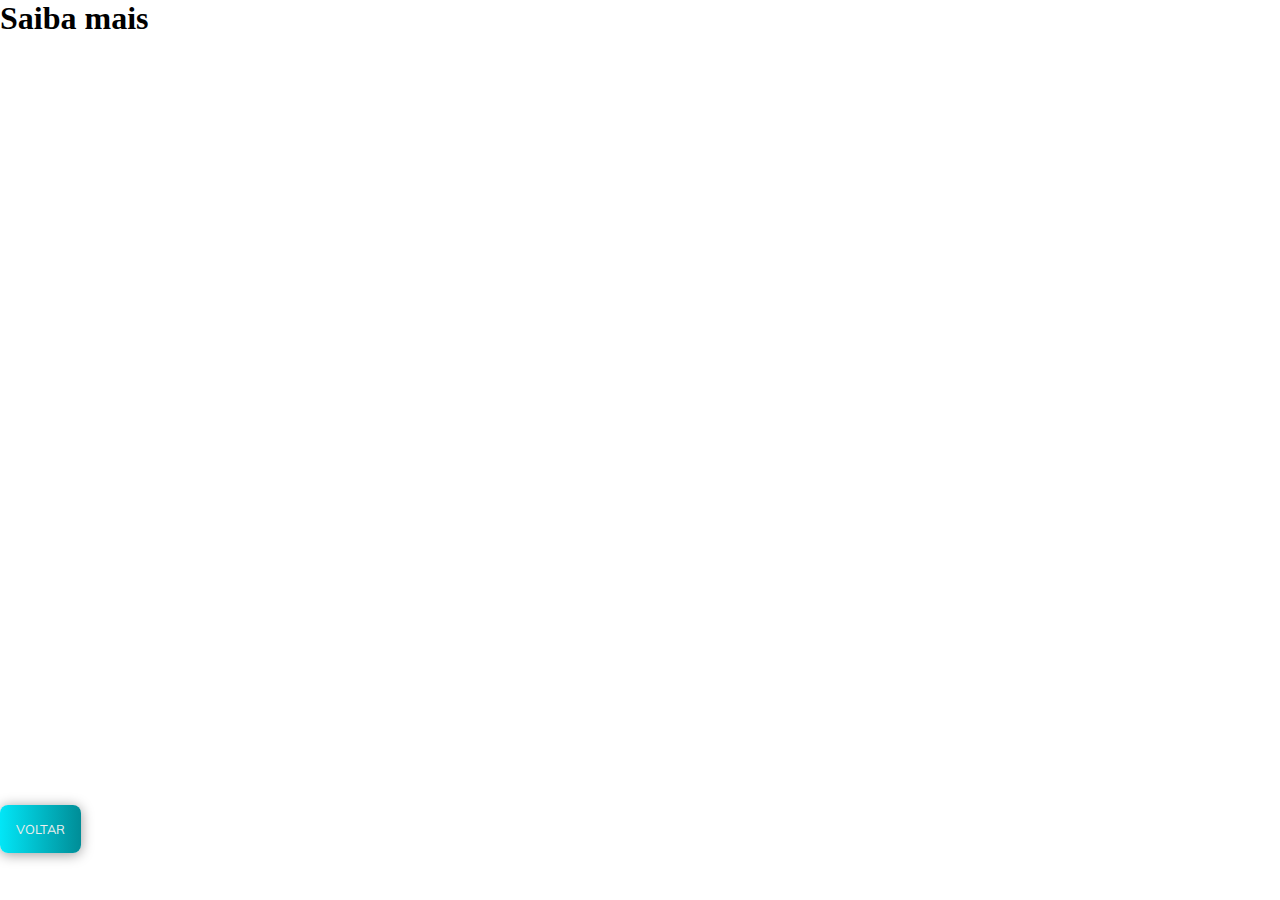
<file: 002.html>
<!DOCTYPE html>
<html lang="pt-br">
<head>
    <meta charset="UTF-8">
    <meta http-equiv="X-UA-Compatible" content="IE=edge">
    <meta name="viewport" content="width=device-width, initial-scale=1.0">
    <title>Document</title>
    <link rel="stylesheet" href="style.css">
</head>
<body>
    <h1>Saiba mais</h1>
    <a href="index.html"><button class="btn btn-orcamento">Voltar</button></a>
</body>
</html>
</file>
<file: style.css>
@import url('https://fonts.googleapis.com/css2?family=Baloo+Da+2:wght@400;500;600;700&family=Comfortaa:wght@700&family=Josefin+Slab:ital,wght@0,300;0,400;0,600;0,700;1,300;1,500;1,600&family=Mulish:ital,wght@0,200;0,300;0,500;1,200;1,300;1,400;1,500&family=Zen+Old+Mincho:wght@700&display=swap');

@import url("https://cdnjs.cloudflare.com/ajax/libs/font-awesome/6.0.0-beta2/css/all.min.css");

*{
    margin: 0;
    padding: 0;
    list-style: none;
    text-decoration: none;
    
    
    
}
:root{
    --font-primary: "Baloo Da 2", serif;
    --font-secundary: "Josefin Slab", serif;
    --font-action: "Mulish",serif;
}
html{
    scroll-behavior: smooth;
}
.hamburguer{
    
    width: 2rem;
    height: 2rem;
    position: fixed;
    z-index: 160;
    right: 2rem;
    top: 2rem;
    display: flex;
    flex-direction: column;
    justify-content: space-evenly;
    cursor: pointer;
}
.show-menu .hamburguer{
    right: 16rem;
}
.line{
    width: 100%;
    height: .1rem;
    background-color: white;
    box-shadow: 0.1rem 0.1rem 1px black;
    transition: transform 1s;

}
.show-menu #line1{
    transform: rotate(45deg) translate(.3rem, .3rem);
}
.show-menu #line2{
    opacity: 0;
    visibility: hidden;
}
.show-menu #line3{
    transform: rotate(-45deg) translate(.3rem, -.3rem);
}
.hamburguer span{
    position: absolute;
    left: 3rem;
    height: 2rem;
    width: 6rem;
    display: flex;
    justify-content: center;
    align-items: center;
    background-color: #03c8eb;
    color: white;
    font-family: var(--font-action);
    opacity: 0;
}
.hamburguer span::before{
    content: "";
    position: absolute;
    border-right: .5rem solid #03c8eb;
    border-top: .5rem solid transparent;
    border-left: .5rem solid transparent;
    border-bottom: .5rem solid transparent;
    left: -1rem;
}
.show-menu .hamburguer:hover span{
    opacity: 1;
}

header{
    width: 100%;
    height: 100vh;
    overflow: hidden; /*Desabilita a Possibilita do cabeçalho passe o tamanho da tela*/
    position: relative;
}
.img-wrapper{
    width: 100%;
    height: 100%;
    overflow: hidden;
    background-color: rgba(0,0,0,0.8);
}
.img-wrapper img{
    width: 100%;
    height: 100%;
    object-fit: cover;
    opacity: 0.5;
    animation: zoom 15s;
}
@keyframes zoom {
    0%{
        transform: scale(1.5);
    }
    100%{
        transform: scale(1);
    }
}
.banner{
    
    position: absolute;
    top: 30%;
    left: 15%;
}.banner h1{
    color: white;
    font-size: 3rem;
    font-family: var(--font-primary);
    font-weight: 200;
    text-shadow: .2rem .3rem 2px rgb(7, 7, 7);
    line-height: 3.5rem;
    margin-bottom: 2rem;
    opacity: 0;
    animation: moveBanner 2s 0.5s forwards;
}
.banner p{
    font-family: var(--font-secundary);
    color: white;
    font-size: 2rem;
    text-shadow: .2rem .2rem 2px rgb(7, 7, 7);
    margin-bottom: 2rem;
    opacity: 0;
    animation: moveBanner 2s 0.7s forwards;
}
.banner button{
    font-family: var(--font-action);
    color: white;
    letter-spacing: .1rem;
    text-transform: uppercase;  
    background: #02e6f7;  
    background: -webkit-linear-gradient(to right, #02e6f7, #008d97);  
    background: linear-gradient(to right, #02e6f7, #008d97); 
    padding: 1rem 3rem;
    border: none;
    border-radius: 5px;
    cursor: pointer;
    opacity: 0;
    animation: moveBanner 2s 0.9s forwards;
}
.banner button:hover{
    color: black;
    transition: 2s;
    
    
}
@keyframes moveBanner{
    0%{
        transform: translateY(10rem) rotateY(-30deg);
    }
    100%{
        transform: translateY(0) rotateY(0);
        opacity: 1;
    }

}
.sidebar{
    width: 20rem;
    height: 100vh;
    background-color: rgb(255, 255, 255);
    position: absolute;
   position: fixed;
    top: 0;
    right: -20rem;
    transition: all 1s;
    z-index: 150;
    
}
.show-menu .sidebar{
    right: 0;
    
}

.menu{
    position: absolute;
    top: 40%;
    left: 50%;
    transform: translate(-50%, -50%);
    
    

}
.menu-item{
   text-align: center; 
   margin-bottom: .5rem;
}
.menu-link{
    font-family: var(--font-action) ;
    font-size: 2rem;
    color: #555;
    transition: color 1s;
}
.menu-link:hover{
    color: #03c8eb ;

}
.social-media{
    position: absolute;
    bottom: 2rem;
    width: 100%;
    
    display: flex;
    justify-content: space-evenly;
}
.social-media i{
    background-color: #03c8eb;
    color: white;
    height: 2.5rem;
    width: 2.5rem;
    height: 2.5rem;
    font-size: 1.5rem;
    display: flex;
    justify-content: center;
    align-items: center;
    border-radius: 50%;
    transition: background-color 1s;

}
.social-media i:hover{
    background-color: #007185 ;
}
.sessao-conhecimentos{
    max-width: 2000px;
    min-width: 200px;
}
.conhecimentos{
    display: grid;
    grid-template-columns: repeat(16, 1fr);
    grid-template-rows: repeat(6, 6rem);
    row-gap: .5rem;
    overflow: hidden;
    max-width: 2000px;
    min-width: 200px;
}

.conhecimento:nth-child(1){
    grid-column: 4 / 7;
    grid-row: 1 / 3;
    overflow: hidden;
}
.conhecimento:nth-child(2){
    grid-column: 3 / 6;
    grid-row: 3 / 5;
    overflow: hidden;
}
.conhecimento:nth-child(3){
    grid-column: 4 / 7;
    grid-row: 5 / -1;
    overflow: hidden;
}
.conhecimento:nth-child(4){
    grid-column:11 / 14;
    grid-row: 1 / 3;
    overflow: hidden;
}
.conhecimento:nth-child(5){
    grid-column: 12 / 15;
    grid-row: 3 / 5;
    overflow: hidden;
}
.conhecimento:nth-child(6){
    grid-column: 11 /14;
    grid-row: 5 / -1;
    overflow: hidden;
}
.sessao-conhecimentos{
    background-color: #f5f5f5;
    min-width: 320px;
    max-height: 1000px;
    overflow: hidden;
    
}
.sessao-header{
    display: flex;
    align-items: center;
    justify-content: center;
}
.sessao-header h1{
    font-family: var(--font-primary);
    font-size: 3rem;
    color: #4b4b4b;
    border-bottom: solid 3px #03c8eb;
    margin-bottom: 1.5rem;
}
.conhecimento-header{
    display: flex;
    align-items: center;
    color: #4b4b4b;

}
.conhecimento-header i{ 
    font-size: 2.5rem;
}
.conhecimento-header h3{
    font-family: var(--font-secundary);
    font-size: 2rem;
    padding-left: 1rem;
}
.conhecimento-text{
    font-family: var(--font-secundary);
    margin-top: 1rem;
}
.conhecimentos-img-wrapper{
    grid-column: 7 /11;
    grid-row: 2 / 6;
    width: 100%;
    
}
.conhecimentos-img-wrapper img{
    object-fit: cover;
    width: 100%;
    
    
}
.sessao-projetos{
    position: relative;
    height: 100vh;
}
.projetos{
    display: flex;
    justify-content: space-evenly;
    position: relative;

}
.card{
    width: 20rem;
    height: 25rem;
    position: relative;
    
    
}
.card-img-wrapper{
    width: 100%;
    height: 100%;
    border-radius: .5rem;
    background-color: #262626;
    position:relative;
    
    
  
}
.card-img-wrapper img{
    object-fit: cover;
    width: 100%;
    height: 100%;
    border-radius: .5rem;
    opacity: .4;
    position: relative;
    
    
   
}
.card-info{
    
   position: absolute;
    bottom: 0;
    opacity: 0;
    visibility: hidden;
    padding: 1rem;
    text-shadow: 0.3 0.2rem 0.3rem rgba(0, 0, 0, .4);
    transition: all .3s;
   
}
.card-info h2{
    font-family: var(--font-primary);
    font-size: 2rem;
    font-weight: 500;
    color: #eee;
}
.card-info h3{
    font-family: var(--font-secundary);
    font-weight: bolder;
    color:  #ff4081;
    margin-bottom: 1.5rem;
}
.card-info p{
    font-family: var(--font-secundary);
    color: #eee;
    font-weight: 400;
    width: 80%;
    margin-bottom: 2rem;

}
.btn{
    background: #02e6f7;  
    background: -webkit-linear-gradient(to right, #02e6f7, #008d97);  
    background: linear-gradient(to right, #02e6f7, #008d97);
    font-family: var(--font-action);
    font-size: .8rem;
    color: #eee;
    border-radius: 0.5rem;
    border: none;
    box-shadow: 0 .1rem .8rem rgba(0, 0, 0, .4);
}
.card-info button{
    width: 8rem;
    height: 2.5rem;
   
}
.card:hover .card-info{
    bottom: 2rem;
    opacity: 1;
    visibility: visible;
    
    
}


.sessao-contato{
    margin-top: 1rem;
    width: 100%;
    height: 100vh;
    background-color: #272727 ;
    display: flex;
    align-items: center;
    justify-content: center;
}
.contato-wrapper{
    width: 60%;
    height: 30rem;
    display: flex;
    box-shadow: 3rem 1rem 4rem rgb(10, 10, 10);
}
.contato-left{
    width: 35%;
    background: linear-gradient(rgb(15, 15, 15, 0.6), rgb(22, 22, 22,0.9)), 
    url(imagens/contato.jpg) ;
    background-size: cover;
}
.contato-right{
    width: 65%;
    background-color: #eee;
    padding: 1rem 3rem 3rem 3rem;
}
.sessao-contato h1{
    width: 100%;
    text-align: center;
    font-family: var(--font-primary);
    color: #272727;
    font-size: 3rem;
    font-weight: lighter;
}
.sessao-contato {
    width: 100%;
    display: flex;
    flex-direction: column;
    align-items: center;
    
}
.input-group{
    position: relative;
}
.field{
    background: transparent;
    border: none;
    width: 100%;
    font-size: 1.2rem;
    font-family: var(--font-secundary);
    border-bottom: 2px  dashed #636363;
    height:3rem ;
    outline: none;
    margin: 1.5rem 0;
    
}
.input-group textarea{
    padding-top: 2rem;
    max-width: 30rem;
    max-height: 3rem;
}
.field-label{
    position: absolute;
    left: 0;
    top: 0%;
    font-size: 1.2rem;
    font-family: var(--font-secundary);
   text-transform: uppercase;
    transition: all 0.3s;
}


.field:focus{
    border-bottom: 1px solid;
}
.btn-submit{
    font-size: 1.2rem;
    text-transform: uppercase;
    width: 100%;
    height: 2rem;
    margin-top: 0.5rem;
    margin-bottom: 2rem;
    cursor: pointer;
}
.sessao-orcamento{
    width: 100%;
    height: 100vh;
    background-color: rgb(212, 211, 211);
    object-fit: cover;
    display:  flex;
    justify-content: center;
    align-items: center;
    
    
}
.orcamento-wrapper{
    max-width: 60%;
    min-height: 20%;
    height: 80%;
    background-color: #ffffff99;
    border-radius: 10px;
    box-shadow: 0 0.1rem 0.3rem rgba(0, 0, 0, 0.5);
    position: relative;
    
}
.sessao-orcamento h1{
    position: absolute;
    top: -2.5rem;
    left: 2rem;
    background: #02e6f7;  
    background: -webkit-linear-gradient(to right, #02e6f7, #008d97);  
    background: linear-gradient(to right, #02e6f7, #008d97);
    padding: 0 3rem;
    color: white;
    font-family: var(--font-primary);
    font-size: 2rem;
    font-weight: lighter;
    box-shadow: 0 0.1rem 0.3rem rgba(0,0,0, 0.5);
    border-radius: 10px;
    
}
.sessao-orcamento form{
    margin: 4rem;
    display: grid;
    grid-template-columns: auto 1fr;
    column-gap: 2rem;
    row-gap: 2rem;
    

}
.sessao-orcamento label{
    font-family: var(--font-secundary);
    font-size: 1.2rem;
    font-weight: bold;
    
    
}
.sessao-orcamento input[type = "number"]{
    font-family: var(--font-secundary);
    width: 3rem;
    font-size: 2rem;
    outline: none;
    border-radius: 5px;
    border: none;
    padding: 0.3rem;
    
}
.group-layout{
    
    width: 50%;
    padding-right: 2rem;
}
.praod{
    width: 50%;
}
.btn-orcamento{
    text-transform: uppercase;
    padding: 1rem;
    cursor: pointer;
    grid-column: 2;
    margin-top: 60%;
    
    
}
footer{
    width: 100%;
    height: 7rem;
    background-color: rgb(17, 17, 17);
    display: flex;
    justify-content: center;
    align-items: center;

}
.footer-content{
    width: 60%;
    display: flex;
    justify-content: space-between;
}
.footer-content p{
    font-family: var(--font-secundary);
    color: #03c8eb;
    font-size: 1.2rem;
}
.social-list a{
margin: 0 2rem;
color: #03c8eb;
font-size: 1.3rem;

}
.social-list ul {
    display: flex;
    
}
#link-topo{
    position: fixed;
    right: 3rem;
    bottom: 3rem;
    width: 3rem;
    height: 3rem;
    background: #02e6f7;  
    background: -webkit-linear-gradient(to right, #02e6f7, #008d97);  
    background: linear-gradient(to right, #02e6f7, #008d97);
    display: flex;
    justify-content: center;
    align-items: center;
    color: white;
    border-radius: 10px;
    box-shadow: 0 0.1rem 0.6rem  black;

}
</file>
